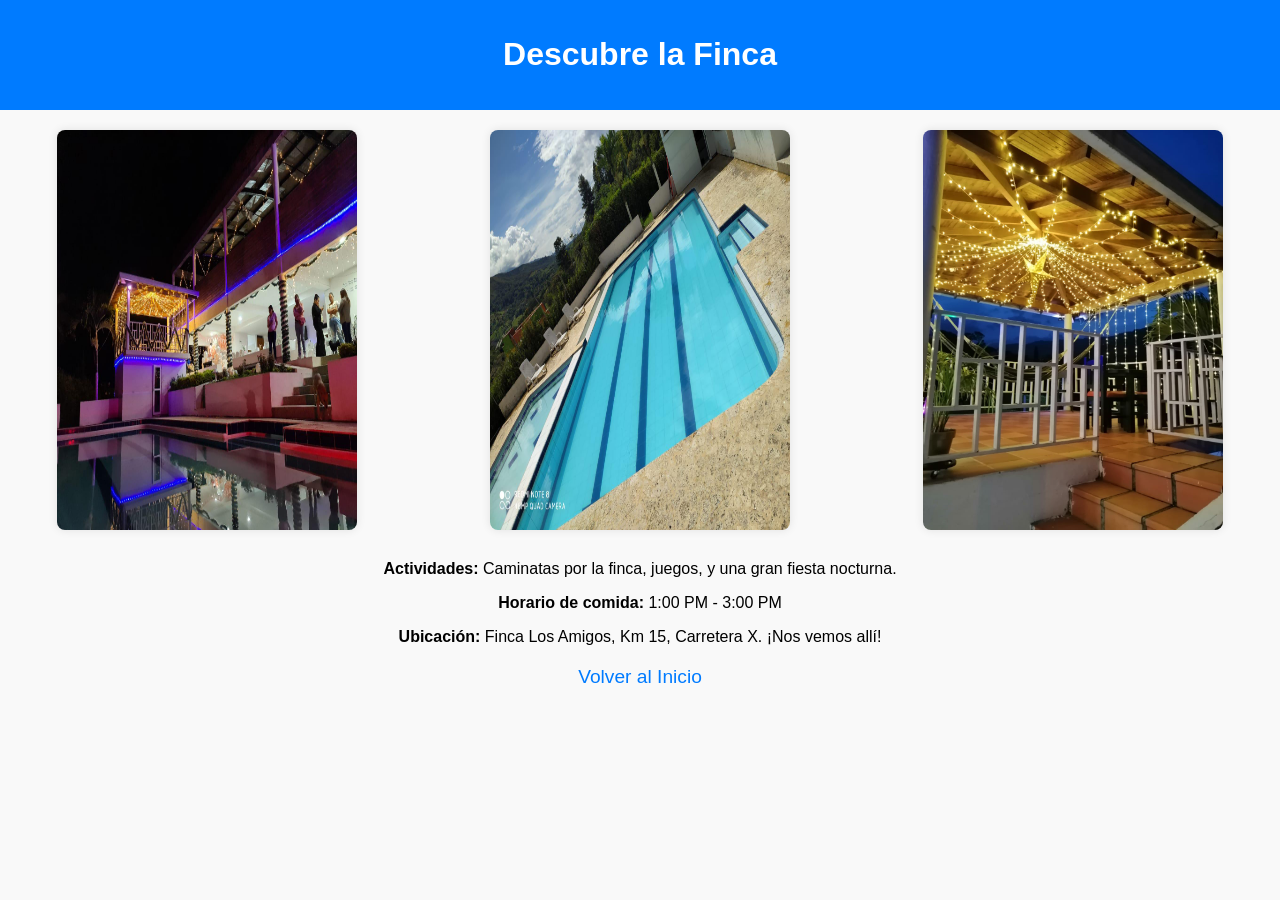
<file: finca.html>
<!DOCTYPE html>
<html lang="es">
<head>
    <meta charset="UTF-8">
    <meta name="viewport" content="width=device-width, initial-scale=1.0">
    <title>Finca - Evento en la Finca</title>
    <style>
        body {
            font-family: Arial, sans-serif;
            margin: 0;
            padding: 0;
            background-color: #f9f9f9;
        }

        .header {
            background-color: #007BFF;
            color: white;
            padding: 15px;
            text-align: center;
        }

        .finca-gallery {
            display: flex;
            flex-wrap: wrap;
            justify-content: space-around;
            gap: 20px;
            margin-top: 20px;
        }

        .finca-gallery img {
            width: 100%;
            max-width: 300px;
            border-radius: 8px;
            box-shadow: 0 0 10px rgba(0, 0, 0, 0.1);
        }

        .info {
            text-align: center;
            margin-top: 30px;
        }

        .back-link {
            text-align: center;
            margin-top: 20px;
        }

        .back-link a {
            font-size: 1.2rem;
            color: #007BFF;
            text-decoration: none;
        }
    </style>
</head>
<body>

    <div class="header">
        <h1>Descubre la Finca</h1>
    </div>

    <div class="finca-gallery">
        <img src="finca1.jpg" alt=" 1">
        <img src="finca2.jpg" alt=" 2">
        <img src="finca3.jpg" alt=" 3">
    </div>

    <div class="info">
        <p><strong>Actividades:</strong> Caminatas por la finca, juegos, y una gran fiesta nocturna.</p>
        <p><strong>Horario de comida:</strong> 1:00 PM - 3:00 PM</p>
        <p><strong>Ubicación:</strong> Finca Los Amigos, Km 15, Carretera X. ¡Nos vemos allí!</p>
    </div>

    <div class="back-link">
        <a href="index.html">Volver al Inicio</a>
    </div>

</body>
</html>
</file>
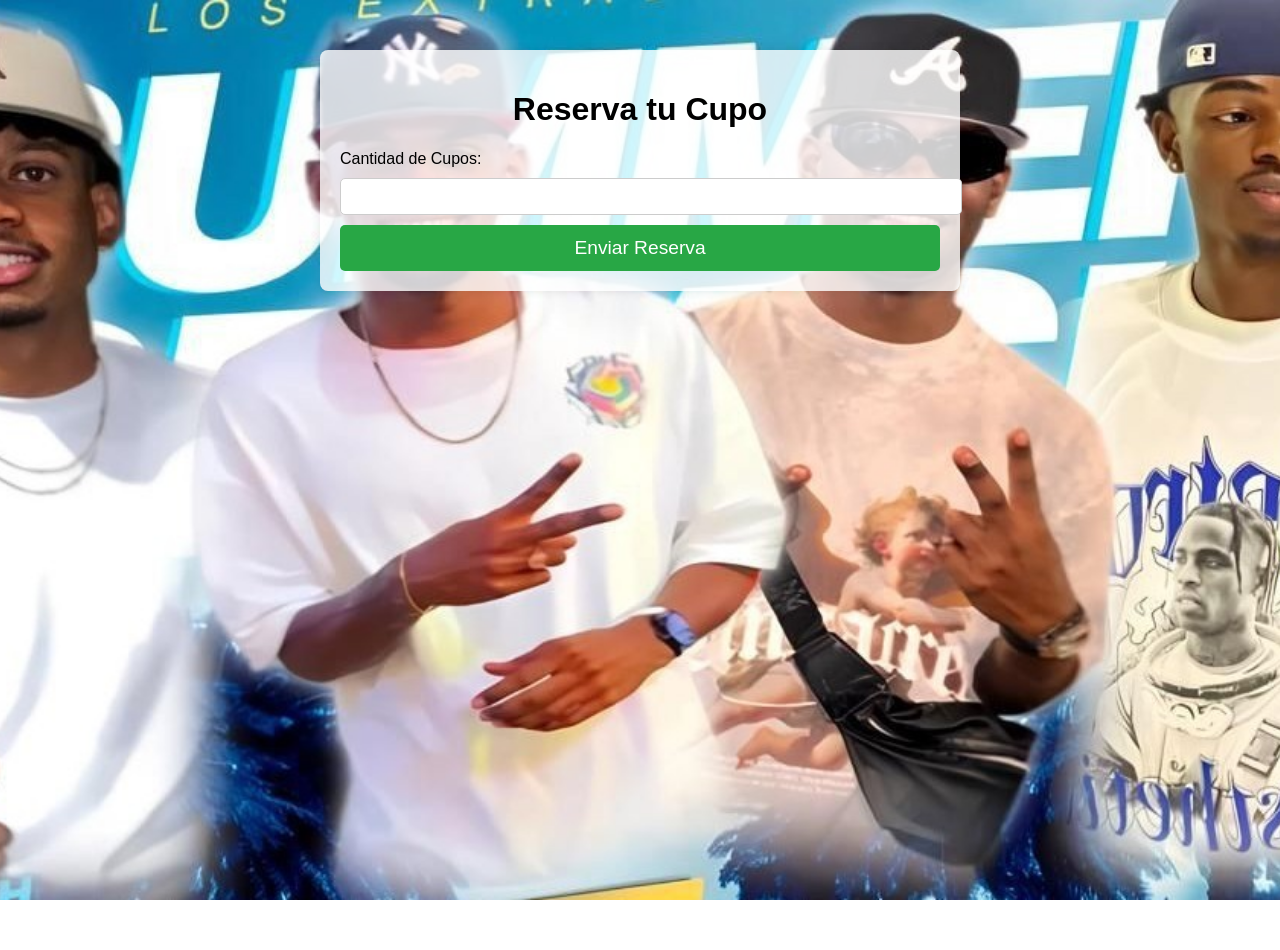
<file: formulario.html>
<!DOCTYPE html>
<html lang="es">
<head>
    <meta charset="UTF-8">
    <meta name="viewport" content="width=device-width, initial-scale=1.0">
    <title>Reserva de Cupo</title>
    <style>
        body {
            font-family: Arial, sans-serif;
            background-image: url('flayer.jpg'); /* Cambia esto por la URL de tu imagen */
            background-size: cover; /* Hace que la imagen cubra toda la pantalla */
            background-position: center; /* Centra la imagen en la pantalla */
            background-attachment: fixed; /* Hace que la imagen de fondo no se mueva al hacer scroll */
            margin: 0;
            padding: 0;
            height: 100vh; /* Hace que el body tenga al menos la altura completa de la pantalla */
        }
        .container {
            max-width: 600px;
            margin: 50px auto;
            background-color: rgba(255, 255, 255, 0.8); /* Fondo blanco semitransparente para mejorar la visibilidad */
            padding: 20px;
            border-radius: 8px;
            box-shadow: 0 0 10px rgba(0, 0, 0, 0.1);
        }
        h1 {
            text-align: center;
        }
        input, select {
            width: 100%;
            padding: 10px;
            margin: 10px 0;
            border: 1px solid #ccc;
            border-radius: 5px;
        }
        button {
            width: 100%;
            padding: 12px;
            background-color: #28a745;
            color: white;
            border: none;
            border-radius: 5px;
            font-size: 1.2rem;
            cursor: pointer;
        }
        button:hover {
            background-color: #218838;
        }
    </style>
</head>
<body>

    <div class="container">
        <h1>Reserva tu Cupo</h1>
        <form action="guardar_datos.php" method="POST">
            <label for="cantidad">Cantidad de Cupos:</label>
            <input type="number" id="cantidad" name="cantidad" min="1" required>

            <div id="cupos_info"></div> <!-- Aquí se irán agregando los campos para cada cupo -->

            <button type="submit">Enviar Reserva</button>
        </form>
    </div>

    <script>
        // Script para generar campos según la cantidad de cupos
        document.getElementById('cantidad').addEventListener('input', function() {
            let cantidad = parseInt(this.value);
            let cuposInfoDiv = document.getElementById('cupos_info');
            cuposInfoDiv.innerHTML = '';

            if (cantidad > 0) {
                for (let i = 1; i <= cantidad; i++) {
                    cuposInfoDiv.innerHTML += `
                        <h3>Cupo ${i}</h3>
                        <label for="nombre${i}">Nombre:</label>
                        <input type="text" id="nombre${i}" name="nombre${i}" required>
                        
                        <label for="cedula${i}">Cédula:</label>
                        <input type="text" id="cedula${i}" name="cedula${i}" required>
                        
                        <label for="telefono${i}">Teléfono:</label>
                        <input type="tel" id="telefono${i}" name="telefono${i}" required>
                        
                        <label for="reserva${i}">Reserva (valor):</label>
                        <input type="number" id="reserva${i}" name="reserva${i}" required>
                    `;
                }
            }
        });
    </script>

</body>
</html>
</file>
